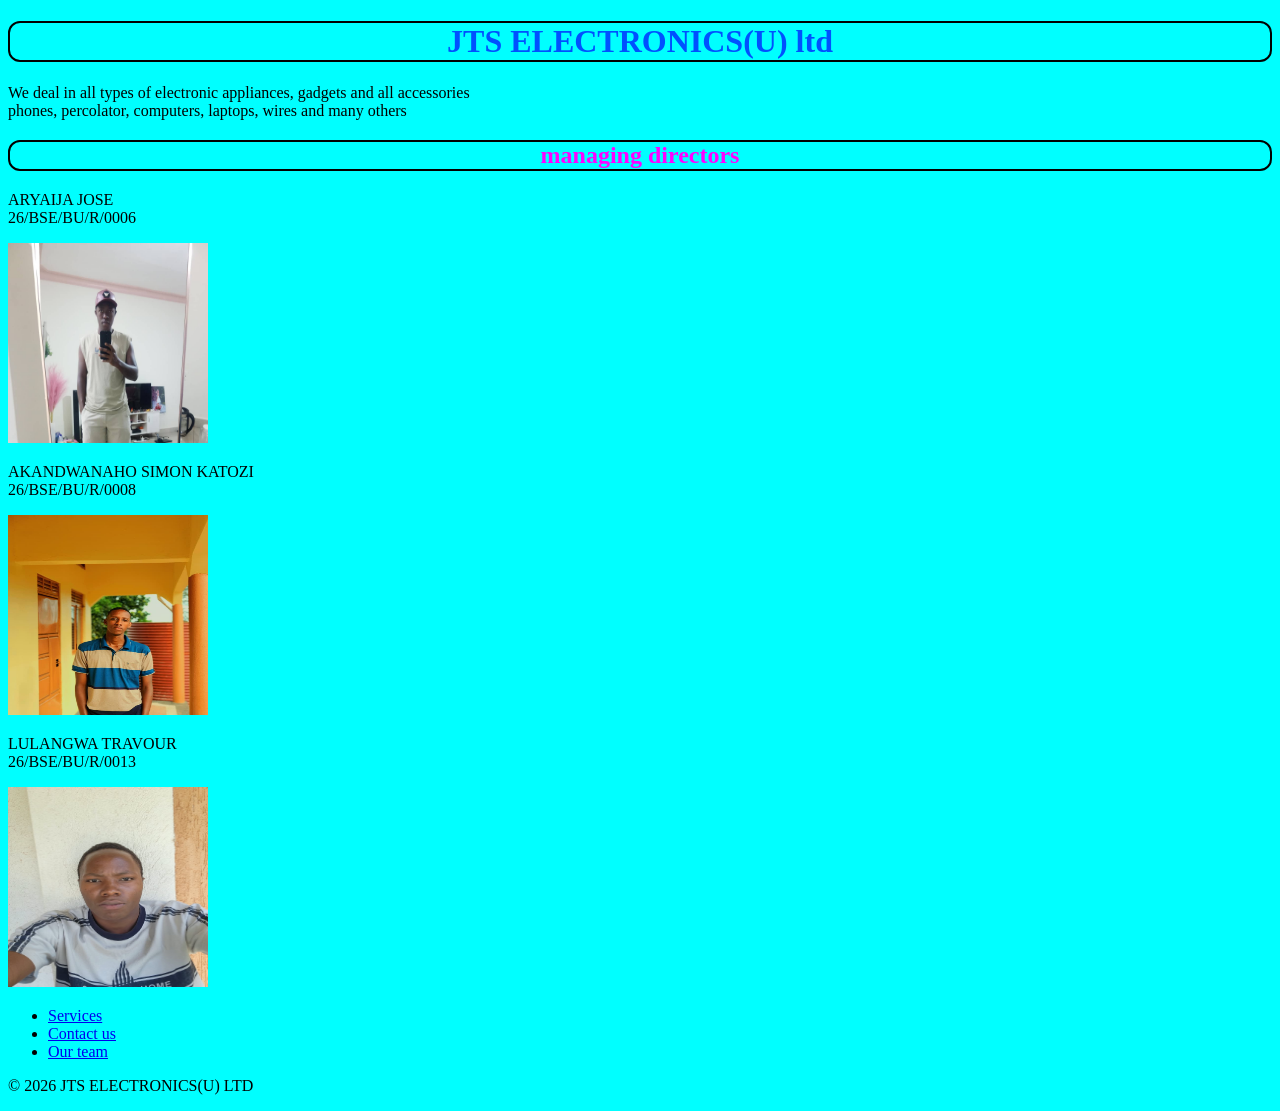
<file: index.html>
<!DOCTYPE html>
<html lang="en">
<head>
    <link rel="stylesheet" href="style.css"> 
    <meta charset="UTF-8">
    <meta name="viewport" content="width=device-width, initial-scale=1.0">
    <title>JTS ELECTRONICS(U) ltd</title>
</head>
<body>
    <h1>JTS ELECTRONICS(U) ltd</h1>
    <p>We deal in all types of electronic appliances, gadgets and all accessories<br>
    phones, percolator, computers, laptops, wires and many others</p>
    <h2>managing directors</h2>
    <P>ARYAIJA JOSE<br>
    26/BSE/BU/R/0006</P>
    <img src="WhatsApp Image 2026-09-07 at 11.31.38 AM.jpeg">

    <p>AKANDWANAHO SIMON KATOZI<BR>
    26/BSE/BU/R/0008</p>
    <img src="image.png">

        <p>LULANGWA TRAVOUR<br>
        26/BSE/BU/R/0013</p>
        <img src="WhatsApp Image 2026-09-28 at 7.46.01 AM.jpeg">

        <nav>
            <ul>  
                <li><a href="services.html">Services</a></li>
                <li><a href="contacts.html">Contact us</a></li>
                <li><a href="our team.html">Our team</a></li>
            </ul>
        
        <footer>
            <p>&copy; 2026 JTS ELECTRONICS(U) LTD </p>
        </footer>
</body>
</html>
</file>
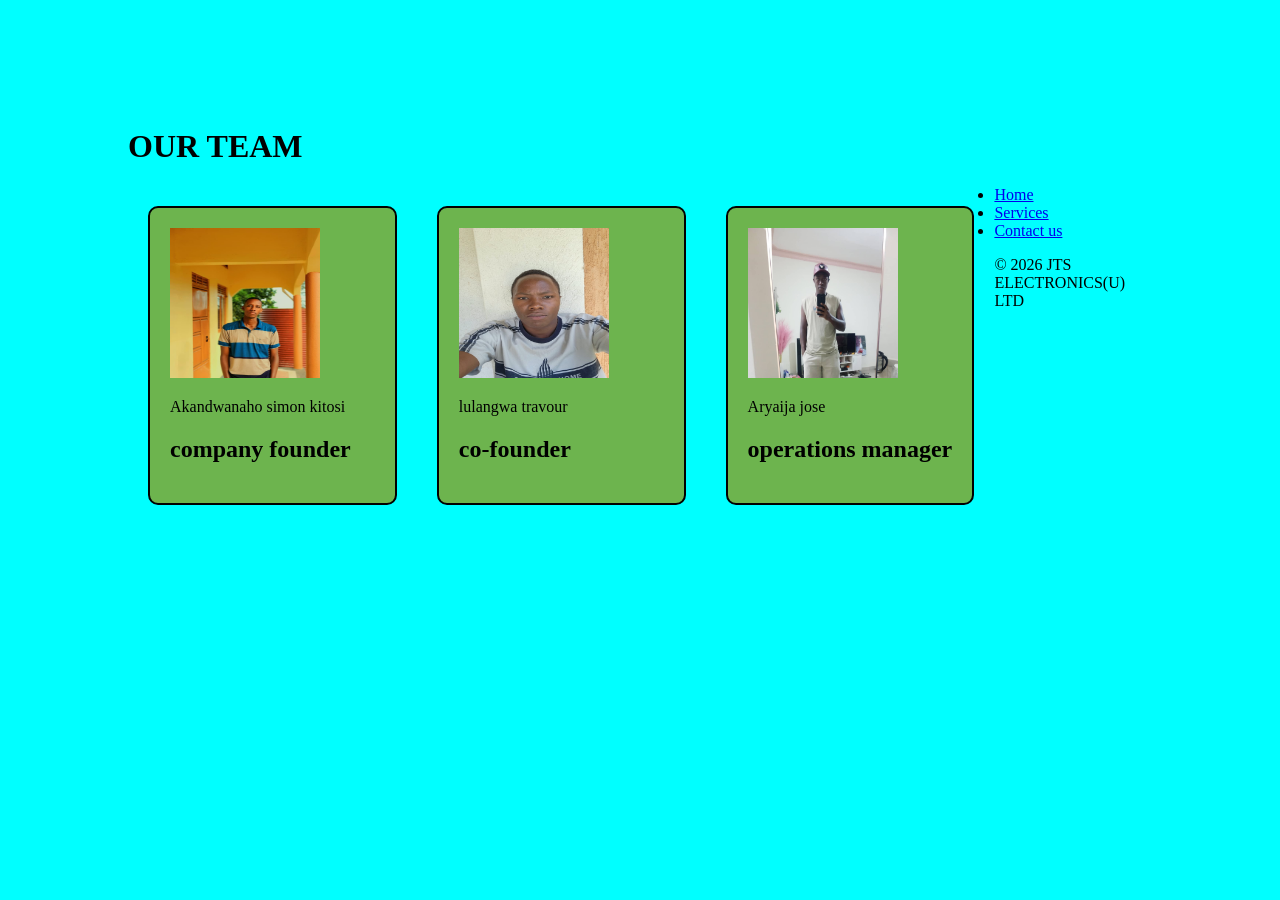
<file: our team.html>
<!DOCTYPE html>
<html lang="en">
<head>
    <meta charset="UTF-8">
    <meta name="viewport" content="width=device-width, initial-scale=1.0">
    <title>OUR TEAM</title>
    <style>
        body{
            background-color: aqua;
            margin: 10%;
        
        }

        .div-1{
            height: 25%;
            width: 20%;
            background-color: rgb(109, 180, 78);
            color: rgb(0, 0, 0);
            padding: 20px;
            margin: 20px;
            border: 2px solid rgb(0, 0, 0);
            border-radius: 10px;
            border-style: solid;
            float:left;
        }
    

    </style>
</head>
<body>
    <h1>OUR TEAM</h1>
    <div class="div-1">
        <img src="image.png" height="150" width="150" alt="Company Founder">
        <p>Akandwanaho simon kitosi</p>
        <h2>company founder</h2>
    </div>
    <div class="div-1">

<img src="WhatsApp Image 2026-09-28 at 7.46.01 AM.jpeg" height="150" width="150" alt="Co-Founder">
<p>lulangwa travour</p>
<h2>co-founder</h2>
    </div>
    <div class="div-1">
        <img src="WhatsApp Image 2026-09-07 at 11.31.38 AM.jpeg" height="150" width="150" alt="Operations Manager">
         <p>Aryaija jose</p>
        <h2>operations manager</h2>
    </div>
    <ul>
        <div float="right">
        <li><a href="index.html">Home</a></li>
        <li><a href="services.html">Services</a></li>
        <li><a href="contacts.html">Contact us</a></li>
     <footer>
            <p>&copy; 2026 JTS ELECTRONICS(U) LTD </p>
        </footer>
        </div>
    
</body>
</html>
</file>
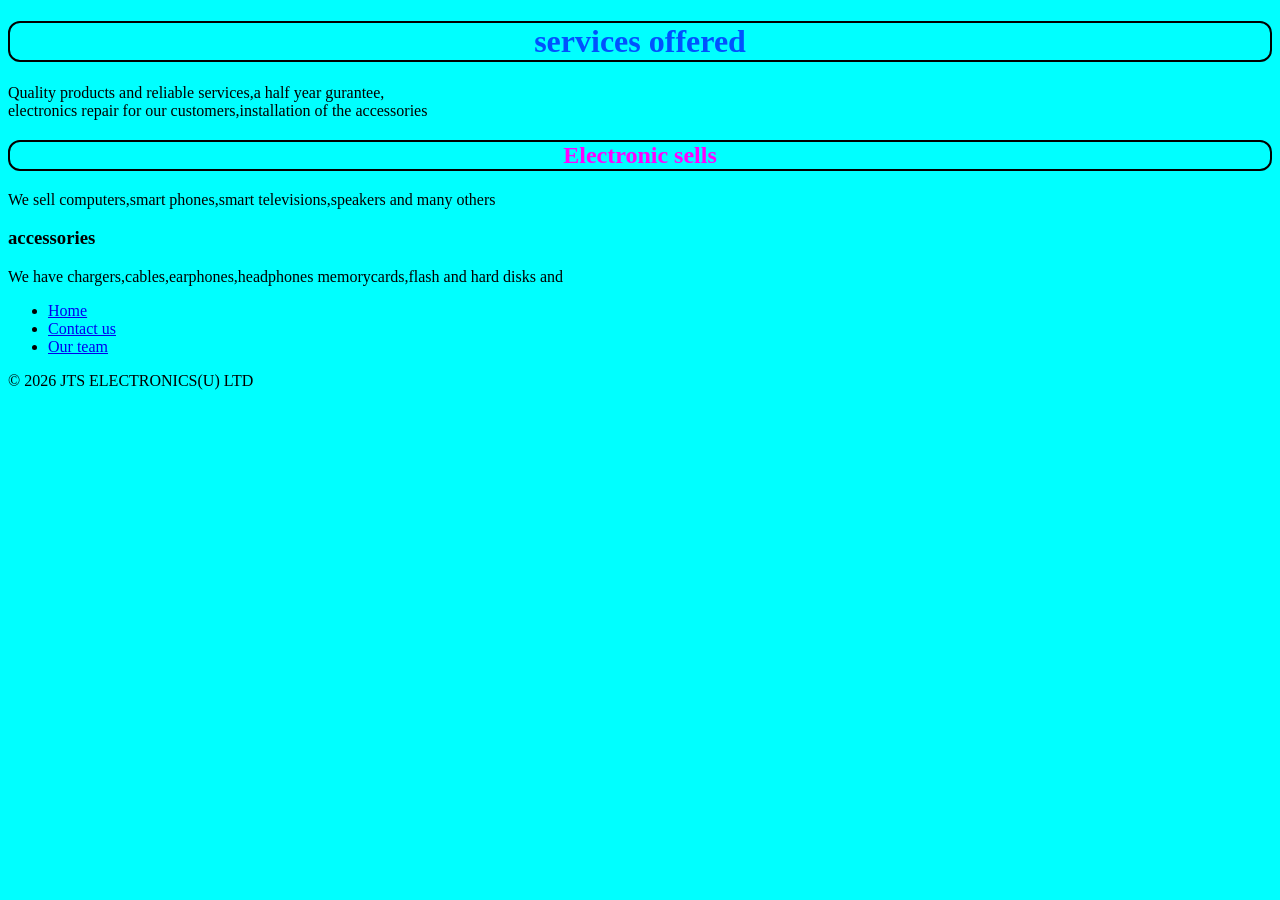
<file: services.html>
<!DOCTYPE html>
<html lang="en">
<head>
    <meta charset="UTF-8">
    <meta name="viewport" content="width=device-width, initial-scale=1.0">
    <title>JTS ELECTEONICS(u) LTD,services</title>
    <link rel="stylesheet" href="style.css">
</head>
<body>
    <h1>services offered</h1>
    <p>Quality products and reliable services,a half year gurantee,<br>
        electronics repair for our customers,installation of the accessories</p>
        <h2>Electronic sells</h2>
        <P>We sell computers,smart phones,smart televisions,speakers and many others</P>
        <h3>accessories </h3>
        <p>We have chargers,cables,earphones,headphones memorycards,flash and hard disks and </p>
        <nav>
            <ul>
                <li><a href="index.html">Home</a></li>
                <li><a href="contacts.html">Contact us</a></li>
                <li><a href="our team.html">Our team</a></li>
            </ul>
        <footer>
            <p>&copy; 2026 JTS ELECTRONICS(U) LTD </p>
        </footer>
</body>
</file>
<file: style.css>
body{
    background-color:aqua;
    font-family:cursive;
    border: margin 10px;
}
title{
    color:rgb(0, 81, 255);
    text-align:center;
    border: 2px solid rgb(197, 20, 20);
    border-radius: 12px;
}
img{
    width:200px;
    height:200px;
}
h1{
    color:rgb(0, 81, 255);
    text-align:center;
    border: 2px solid black;
    border-radius: 12px;
}
h2{
    color:rgb(255, 0, 255);
    text-align:center;
    border: 2px solid black;
    border-radius: 12px;
}
p{
    color:black;
    font-family:verdana;
}
h1:hover{
    color:cadetblue;
    font-size:40px;
    border: 2px solid rgb(23, 201, 77);
    border-radius: 12px;
}
</file>
